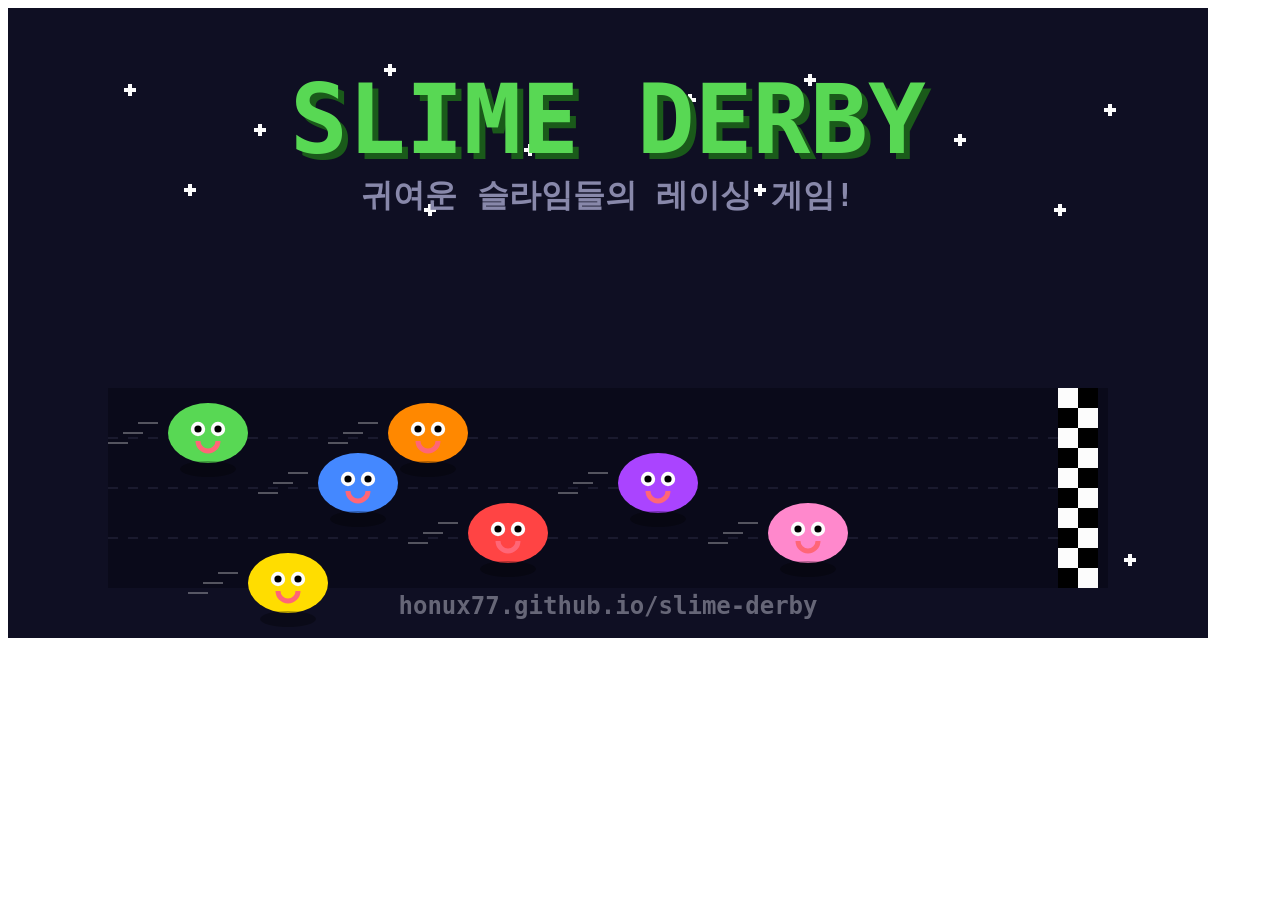
<file: generate-og.html>
<!DOCTYPE html>
<html>
<head>
    <meta charset="UTF-8">
    <title>Generate OG Image</title>
</head>
<body>
<canvas id="canvas" width="1200" height="630"></canvas>
<script>
const canvas = document.getElementById('canvas');
const ctx = canvas.getContext('2d');

// Famicom color palette
const BG = '#0f0f23';
const PANEL = '#0a0a1a';
const GREEN = '#58d854';
const DARK_GREEN = '#1a5a1a';
const BLUE = '#4488ff';
const RED = '#ff4444';
const YELLOW = '#ffdd00';
const PURPLE = '#aa44ff';
const PINK = '#ff88cc';
const ORANGE = '#ff8800';
const WHITE = '#fcfcfc';

// Fill background
ctx.fillStyle = BG;
ctx.fillRect(0, 0, 1200, 630);

// Draw pixelated stars
ctx.fillStyle = WHITE;
const stars = [
    [120, 80], [250, 120], [380, 60], [520, 140], [680, 90],
    [800, 70], [950, 130], [1100, 100], [180, 180], [420, 200],
    [750, 180], [1050, 200], [300, 520], [600, 540], [900, 510],
    [1120, 550], [150, 500], [450, 480]
];
stars.forEach(([x, y]) => {
    ctx.fillRect(x, y, 4, 4);
    ctx.fillRect(x-4, y, 4, 4);
    ctx.fillRect(x+4, y, 4, 4);
    ctx.fillRect(x, y-4, 4, 4);
    ctx.fillRect(x, y+4, 4, 4);
});

// Title with pixel shadow
ctx.font = 'bold 96px monospace';
ctx.textAlign = 'center';
ctx.textBaseline = 'middle';

// Shadow
ctx.fillStyle = DARK_GREEN;
ctx.fillText('SLIME DERBY', 606, 126);

// Main text
ctx.fillStyle = GREEN;
ctx.fillText('SLIME DERBY', 600, 120);

// Subtitle
ctx.font = 'bold 32px monospace';
ctx.fillStyle = '#8888aa';
ctx.fillText('귀여운 슬라임들의 레이싱 게임!', 600, 190);

// Draw cute slimes on track
function drawSlime(x, y, color, darkColor, size = 60) {
    // Body (rounded rectangle)
    ctx.fillStyle = color;
    ctx.beginPath();
    ctx.ellipse(x, y, size, size * 0.75, 0, 0, Math.PI * 2);
    ctx.fill();
    
    // Eyes (white base) - moved up
    ctx.fillStyle = WHITE;
    ctx.beginPath();
    ctx.arc(x - size * 0.25, y - size * 0.1, size * 0.18, 0, Math.PI * 2);
    ctx.arc(x + size * 0.25, y - size * 0.1, size * 0.18, 0, Math.PI * 2);
    ctx.fill();
    
    // Pupils (black dots)
    ctx.fillStyle = '#000000';
    ctx.beginPath();
    ctx.arc(x - size * 0.25, y - size * 0.1, size * 0.09, 0, Math.PI * 2);
    ctx.arc(x + size * 0.25, y - size * 0.1, size * 0.09, 0, Math.PI * 2);
    ctx.fill();
    
    // Mouth (thicker, reddish)
    ctx.strokeStyle = '#ff6677';
    ctx.lineWidth = 5;
    ctx.beginPath();
    ctx.arc(x, y + size * 0.2, size * 0.25, 0, Math.PI);
    ctx.stroke();
    
    // Shadow
    ctx.fillStyle = 'rgba(0, 0, 0, 0.3)';
    ctx.beginPath();
    ctx.ellipse(x, y + size * 0.9, size * 0.7, size * 0.2, 0, 0, Math.PI * 2);
    ctx.fill();
}

// Race track
const trackY = 380;
const trackH = 200;
ctx.fillStyle = PANEL;
ctx.fillRect(100, trackY, 1000, trackH);

// Track lanes
ctx.strokeStyle = '#1a1a2e';
ctx.lineWidth = 2;
for (let i = 1; i < 4; i++) {
    ctx.setLineDash([10, 10]);
    ctx.beginPath();
    ctx.moveTo(100, trackY + (trackH / 4) * i);
    ctx.lineTo(1100, trackY + (trackH / 4) * i);
    ctx.stroke();
}
ctx.setLineDash([]);

// Finish line
const finishX = 1050;
ctx.fillStyle = WHITE;
for (let i = 0; i < 10; i++) {
    for (let j = 0; j < 2; j++) {
        if ((i + j) % 2 === 0) {
            ctx.fillRect(finishX + j * 20, trackY + i * 20, 20, 20);
        }
    }
}
ctx.fillStyle = '#000';
for (let i = 0; i < 10; i++) {
    for (let j = 0; j < 2; j++) {
        if ((i + j) % 2 === 1) {
            ctx.fillRect(finishX + j * 20, trackY + i * 20, 20, 20);
        }
    }
}

// Draw racing slimes
drawSlime(200, trackY + 45, GREEN, DARK_GREEN, 40);
drawSlime(350, trackY + 95, BLUE, '#2255bb', 40);
drawSlime(500, trackY + 145, RED, '#bb2222', 40);
drawSlime(280, trackY + 195, YELLOW, '#bb9900', 40);
drawSlime(650, trackY + 95, PURPLE, '#7722bb', 40);
drawSlime(800, trackY + 145, PINK, '#bb5588', 40);
drawSlime(420, trackY + 45, ORANGE, '#bb5500', 40);

// Motion lines
ctx.strokeStyle = 'rgba(255, 255, 255, 0.3)';
ctx.lineWidth = 2;
const slimePositions = [
    [200, trackY + 45], [350, trackY + 95], [500, trackY + 145],
    [280, trackY + 195], [650, trackY + 95], [800, trackY + 145], [420, trackY + 45]
];
slimePositions.forEach(([x, y]) => {
    for (let i = 0; i < 3; i++) {
        ctx.beginPath();
        ctx.moveTo(x - 50 - i * 15, y - 10 + i * 10);
        ctx.lineTo(x - 70 - i * 15, y - 10 + i * 10);
        ctx.stroke();
    }
});

// Footer URL
ctx.font = 'bold 24px monospace';
ctx.fillStyle = '#666677';
ctx.textAlign = 'center';
ctx.fillText('honux77.github.io/slime-derby', 600, 600);

// Download
const link = document.createElement('a');
link.download = 'og-image.png';
link.href = canvas.toDataURL('image/png');
link.click();
console.log('OG image generated!');
</script>
</body>
</html>
</file>
